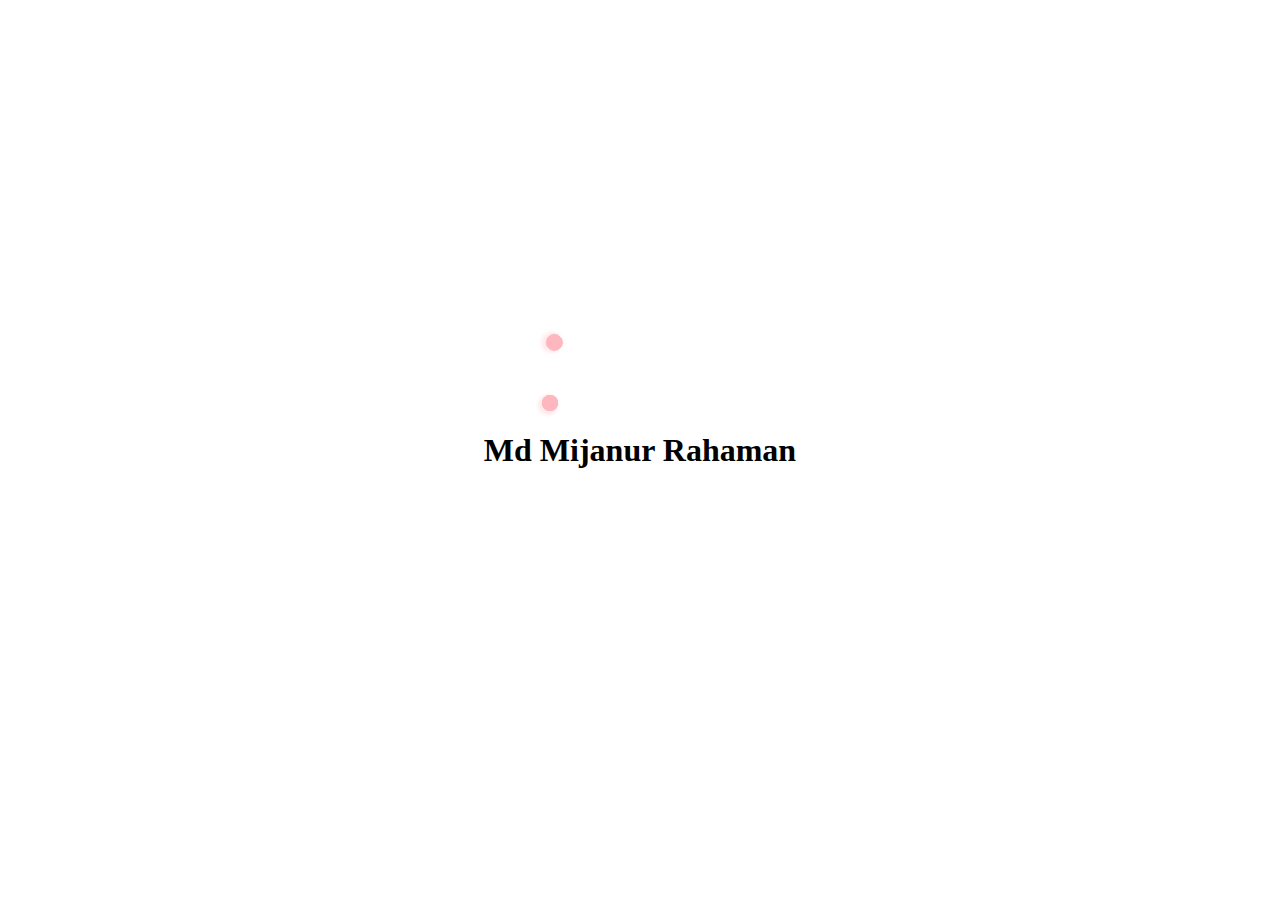
<file: infinity.html>
<!DOCTYPE html>
<html lang="en">
<head>
    <meta charset="UTF-8">
    <meta name="viewport" content="width=device-width, initial-scale=1.0">
    <title>Document</title>
    <style>
*{
    margin:0;
    padding: 0;
    box-sizing: border-box;

}
body{
    display: flex;
    justify-content: center;
    align-items: center;
    min-height: 100vh;
    position: relative;
}
.sticky{
    position: absolute;
}

.infinity {
  width: 120px;
  height: 60px;
  position: relative;
}
.infinity div,
.infinity span {
  position: absolute;
}
.infinity div {
  top: 0;
  left: 50%;
  width: 60px;
  height: 60px;
  -webkit-animation: rotate 6.9s linear infinite;
          animation: rotate 6.9s linear infinite;
}
.infinity div span {
  left: -8px;
  top: 50%;
  margin: -8px 0 0 0;
  width: 16px;
  height: 16px;
  display: block;
  background: #FF4C60;
  -webkit-box-shadow: 2px 2px 8px rgba(255, 76, 96, 0.09);
          box-shadow: 2px 2px 8px rgba(255, 76, 96, 0.09);
  border-radius: 50%;
  -webkit-transform: rotate(90deg);
      -ms-transform: rotate(90deg);
          transform: rotate(90deg);
  -webkit-animation: move 6.9s linear infinite;
          animation: move 6.9s linear infinite;
}
.infinity div span:before, .infinity div span:after {
  content: "";
  position: absolute;
  display: block;
  border-radius: 50%;
  width: 14px;
  height: 14px;
  background: inherit;
  top: 50%;
  left: 50%;
  margin: -7px 0 0 -7px;
  -webkit-box-shadow: inherit;
          box-shadow: inherit;
}
.infinity div span:before {
  -webkit-animation: drop1 0.8s linear infinite;
          animation: drop1 0.8s linear infinite;
}
.infinity div span:after {
  -webkit-animation: drop2 0.8s linear infinite 0.4s;
          animation: drop2 0.8s linear infinite 0.4s;
}
.infinity div:nth-child(2) {
  -webkit-animation-delay: -2.3s;
          animation-delay: -2.3s;
}
.infinity div:nth-child(2) span {
  -webkit-animation-delay: -2.3s;
          animation-delay: -2.3s;
}
.infinity div:nth-child(3) {
  -webkit-animation-delay: -4.6s;
          animation-delay: -4.6s;
}
.infinity div:nth-child(3) span {
  -webkit-animation-delay: -4.6s;
          animation-delay: -4.6s;
}

.infinityChrome {
  width: 128px;
  height: 60px;
}
.infinityChrome div {
  position: absolute;
  width: 16px;
  height: 16px;
  background: #FF4C60;
  -webkit-box-shadow: 2px 2px 8px rgba(255, 76, 96, 0.09);
          box-shadow: 2px 2px 8px rgba(255, 76, 96, 0.09);
  border-radius: 50%;
  -webkit-animation: moveSvg 6.9s linear infinite;
          animation: moveSvg 6.9s linear infinite;
  -webkit-filter: url(#goo);
  filter: url(#goo);
  -webkit-transform: scaleX(-1);
      -ms-transform: scaleX(-1);
          transform: scaleX(-1);
  offset-path: path("M64.3636364,29.4064278 C77.8909091,43.5203348 84.4363636,56 98.5454545,56 C112.654545,56 124,44.4117395 124,30.0006975 C124,15.5896556 112.654545,3.85282763 98.5454545,4.00139508 C84.4363636,4.14996252 79.2,14.6982509 66.4,29.4064278 C53.4545455,42.4803627 43.5636364,56 29.4545455,56 C15.3454545,56 4,44.4117395 4,30.0006975 C4,15.5896556 15.3454545,4.00139508 29.4545455,4.00139508 C43.5636364,4.00139508 53.1636364,17.8181672 64.3636364,29.4064278 Z");
}
.infinityChrome div:before, .infinityChrome div:after {
  content: "";
  position: absolute;
  display: block;
  border-radius: 50%;
  width: 14px;
  height: 14px;
  background: inherit;
  top: 50%;
  left: 50%;
  margin: -7px 0 0 -7px;
  -webkit-box-shadow: inherit;
          box-shadow: inherit;
}
.infinityChrome div:before {
  -webkit-animation: drop1 0.8s linear infinite;
          animation: drop1 0.8s linear infinite;
}
.infinityChrome div:after {
  -webkit-animation: drop2 0.8s linear infinite 0.4s;
          animation: drop2 0.8s linear infinite 0.4s;
}
.infinityChrome div:nth-child(2) {
  -webkit-animation-delay: -2.3s;
          animation-delay: -2.3s;
}
.infinityChrome div:nth-child(3) {
  -webkit-animation-delay: -4.6s;
          animation-delay: -4.6s;
}

@-webkit-keyframes moveSvg {
  0% {
    offset-distance: 0%;
  }
  25% {
    background: #6C6CE5;
  }
  75% {
    background: #FFD15C;
  }
  100% {
    offset-distance: 100%;
  }
}

@keyframes moveSvg {
  0% {
    offset-distance: 0%;
  }
  25% {
    background: #6C6CE5;
  }
  75% {
    background: #FFD15C;
  }
  100% {
    offset-distance: 100%;
  }
}
@-webkit-keyframes rotate {
  50% {
    -webkit-transform: rotate(360deg);
            transform: rotate(360deg);
    margin-left: 0;
  }
  50.0001%, 100% {
    margin-left: -60px;
  }
}
@keyframes rotate {
  50% {
    -webkit-transform: rotate(360deg);
            transform: rotate(360deg);
    margin-left: 0;
  }
  50.0001%, 100% {
    margin-left: -60px;
  }
}
@-webkit-keyframes move {
  0%, 50% {
    left: -8px;
  }
  25% {
    background: #FFD15C;
  }
  75% {
    background: #6C6CE5;
  }
  50.0001%, 100% {
    left: auto;
    right: -8px;
  }
}
@keyframes move {
  0%, 50% {
    left: -8px;
  }
  25% {
    background: #FFD15C;
  }
  75% {
    background: #6C6CE5;
  }
  50.0001%, 100% {
    left: auto;
    right: -8px;
  }
}
@-webkit-keyframes drop1 {
  100% {
    -webkit-transform: translate(32px, 8px) scale(0);
            transform: translate(32px, 8px) scale(0);
  }
}
@keyframes drop1 {
  100% {
    -webkit-transform: translate(32px, 8px) scale(0);
            transform: translate(32px, 8px) scale(0);
  }
}
@-webkit-keyframes drop2 {
  0% {
    -webkit-transform: translate(0, 0) scale(0.9);
            transform: translate(0, 0) scale(0.9);
  }
  100% {
    -webkit-transform: translate(32px, -8px) scale(0);
            transform: translate(32px, -8px) scale(0);
  }
}
@keyframes drop2 {
  0% {
    -webkit-transform: translate(0, 0) scale(0.9);
            transform: translate(0, 0) scale(0.9);
  }
  100% {
    -webkit-transform: translate(32px, -8px) scale(0);
            transform: translate(32px, -8px) scale(0);
  }
}

    </style>
</head>
<body>

    <h1>Md Mijanur Rahaman</h1>
    
<div class="sticky">
  <div id="preloader" class="light">
    <div class="outer">
      <!-- Google Chrome -->
      <div class="infinityChrome">
        <div></div>
        <div></div>
        <div></div>
      </div>
  
      <!-- Safari and others -->
      <div class="infinity">
        <div>
          <span></span>
        </div>
        <div>
          <span></span>
        </div>
        <div>
          <span></span>
        </div>
      </div>
      <!-- Stuff -->
      <svg xmlns="http://www.w3.org/2000/svg" version="1.1" class="goo-outer">
        <defs>
          <filter id="goo">
            <feGaussianBlur in="SourceGraphic" stdDeviation="6" result="blur" />
            <feColorMatrix in="blur" values="1 0 0 0 0  0 1 0 0 0  0 0 1 0 0  0 0 0 18 -7" result="goo" />
            <feBlend in="SourceGraphic" in2="goo" />
          </filter>
        </defs>
      </svg>
    </div>
  </div>
</div>
<script src="js/jquery-1.12.3.min.js"></script>
<script src="js/custom.js"></script>
</body>
</html>
</file>
